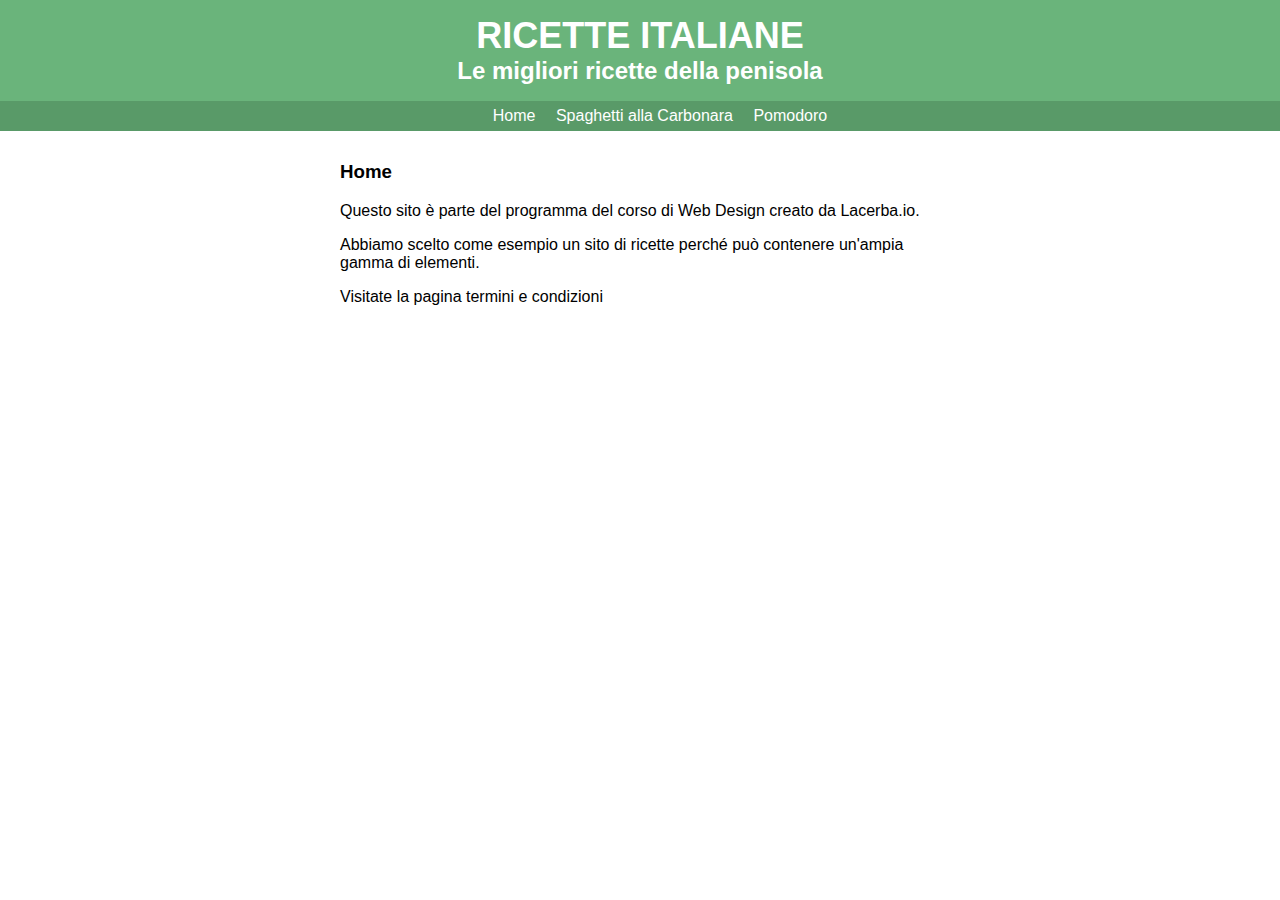
<file: index.html>
<!DOCTYPE html>
<html>
	<head>
		<meta charset="utf-8">
		<title>Ricette Italiane</title>
		<link rel="stylesheet" type="text/css" href="style/main.css">
	</head>
	<body>
	  <div id="header">
	  	<a href="index.html" id="head">
		  <h1>Ricette Italiane</h1>
		  <h2>Le migliori ricette della penisola</h2>
		</a>
		<ul id="nav">
			<li><a href="index.html">Home</a></li>
			<li><a href="carbonara.html">Spaghetti alla Carbonara</a></li>
			<li><a href="pomodoro.html">Pomodoro</a></li>
		</ul>
	  </div>
	  <div id="content">
		<h3>Home</h3>
		<p>Questo sito è parte del programma del corso di Web Design creato da Lacerba.io.</p>
		<p>Abbiamo scelto come esempio un sito di ricette perché può contenere un'ampia
		gamma di elementi.</p>

		<p>Visitate la pagina <a href="term.html">termini e condizioni</a></p>

	  </div>
	</body>
</html>
</file>
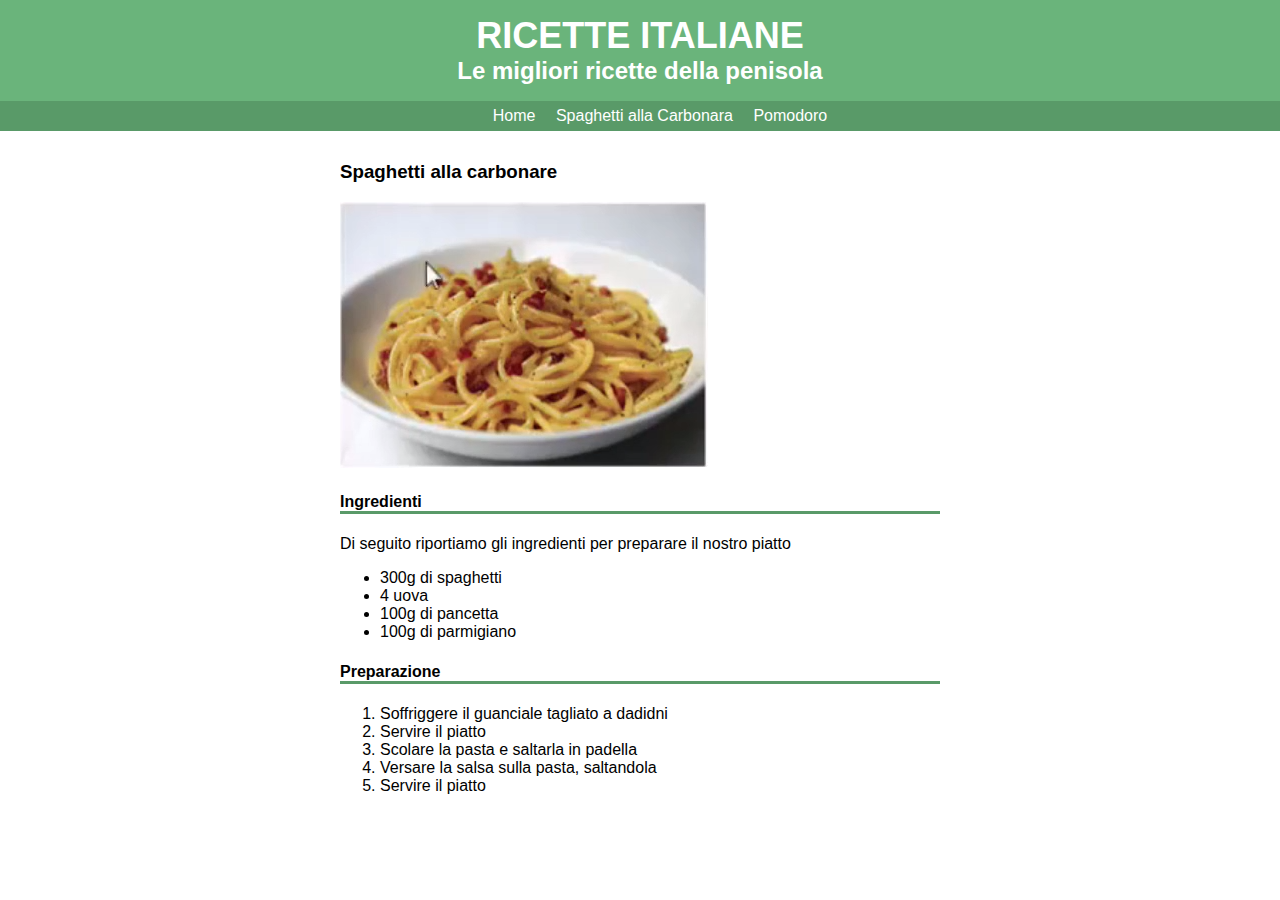
<file: carbonara.html>
<!DOCTYPE html>
<html>
	<head>
		<meta charset="utf-8">
		<title>Ricette Italiane</title>
		<link rel="stylesheet" type="text/css" href="style/main.css">
	</head>
	<body>
	  <div id="header">
	  	<a href="index.html" id="head">
		  <h1>Ricette Italiane</h1>
		  <h2>Le migliori ricette della penisola</h2>
		</a>
		<ul id="nav">
			<li><a href="index.html">Home</a></li>
			<li><a href="carbonara.html">Spaghetti alla Carbonara</a></li>
			<li><a href="pomodoro.html">Pomodoro</a></li>
		</ul>
	  </div>
	  <div id="content">
		<h3>Spaghetti alla carbonare</h3>
		<img src="immagini/carbonara.png" alt="Spaghetti alla carbonara"> 
		<h4>Ingredienti</h4>

		<p>Di seguito riportiamo gli ingredienti per preparare
		il nostro piatto</p>
		<ul>
			<li>300g di spaghetti</li>
			<li>4 uova</li>
			<li>100g di pancetta</li>
			<li>100g di parmigiano</li>
		</ul>
		<h4>Preparazione</h4>
		<ol>
			<li>Soffriggere il guanciale tagliato a dadidni</li>
			<li>Servire il piatto</li>
			<li>Scolare la pasta e saltarla in padella</li>
			<li>Versare la salsa sulla pasta, saltandola</li>
			<li>Servire il piatto</li>
		</ol>
	  </div>
	</body>
</html>
</file>
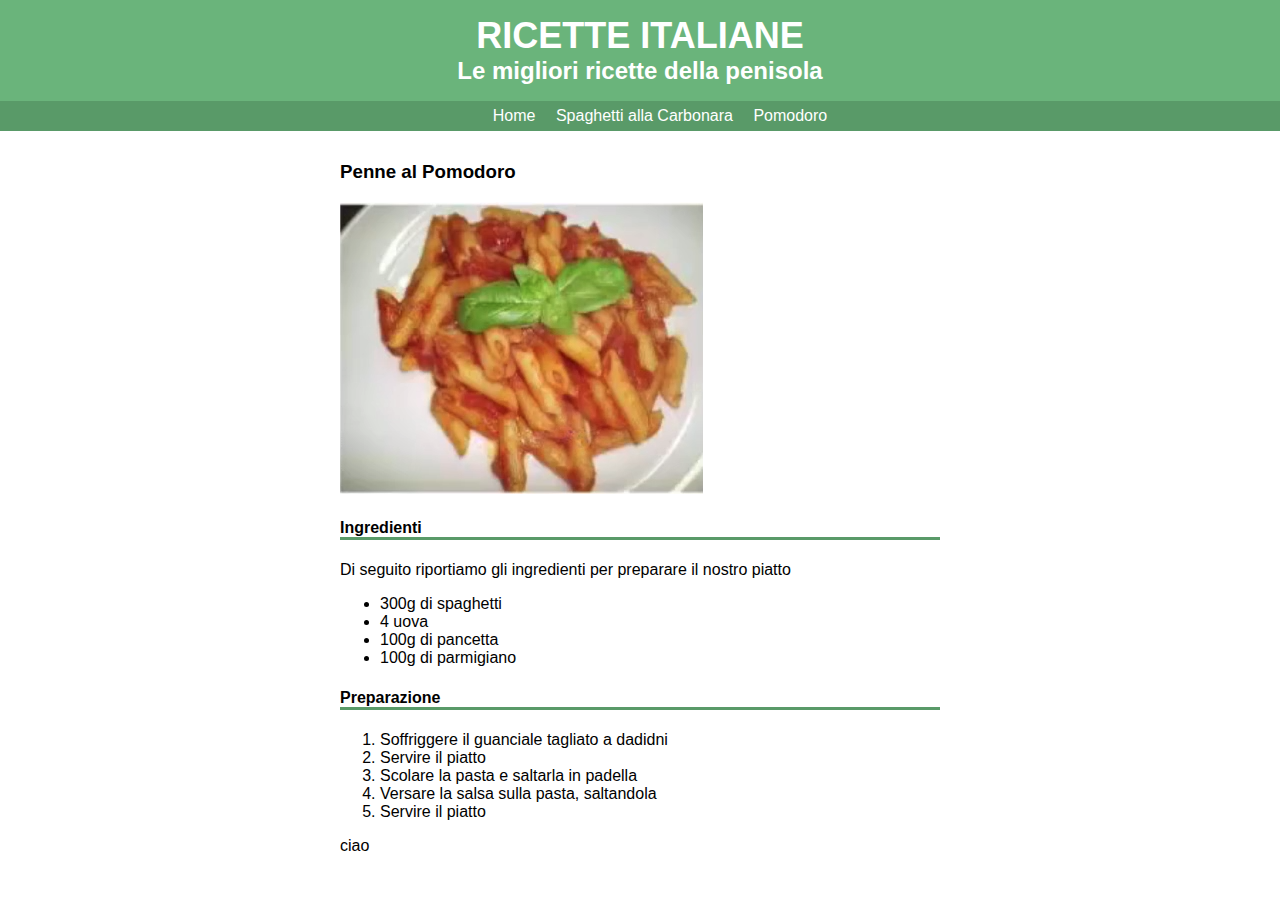
<file: pomodoro.html>
<!DOCTYPE html>
<html>
	<head>
		<meta charset="utf-8">
		<title>Ricette Italiane</title>
		<link rel="stylesheet" type="text/css" href="style/main.css">
	</head>
	<body>
	  <div id="header">
	  	<a href="index.html" id="head">
		  <h1>Ricette Italiane</h1>
		  <h2>Le migliori ricette della penisola</h2>
		</a>
		<ul id="nav">
			<li><a href="index.html">Home</a></li>
			<li><a href="carbonara.html">Spaghetti alla Carbonara</a></li>
			<li><a href="pomodoro.html">Pomodoro</a></li>
		</ul>
	  </div>
	  <div id="content">
		<h3>Penne al Pomodoro</h3>
		<img src="immagini/pomodoro.png" alt="Penne al pomodoro">
		<h4>Ingredienti</h4>

		<p>Di seguito riportiamo gli ingredienti per preparare
		il nostro piatto</p>
		<ul>
			<li>300g di spaghetti</li>
			<li>4 uova</li>
			<li>100g di pancetta</li>
			<li>100g di parmigiano</li>
		</ul>
		<h4>Preparazione</h4>
		<ol>
			<li>Soffriggere il guanciale tagliato a dadidni</li>
			<li>Servire il piatto</li>
			<li>Scolare la pasta e saltarla in padella</li>
			<li>Versare la salsa sulla pasta, saltandola</li>
			<li>Servire il piatto</li>
		</ol>

		<a href="#">ciao</a>

	  </div>
	</body>
</html>
</file>
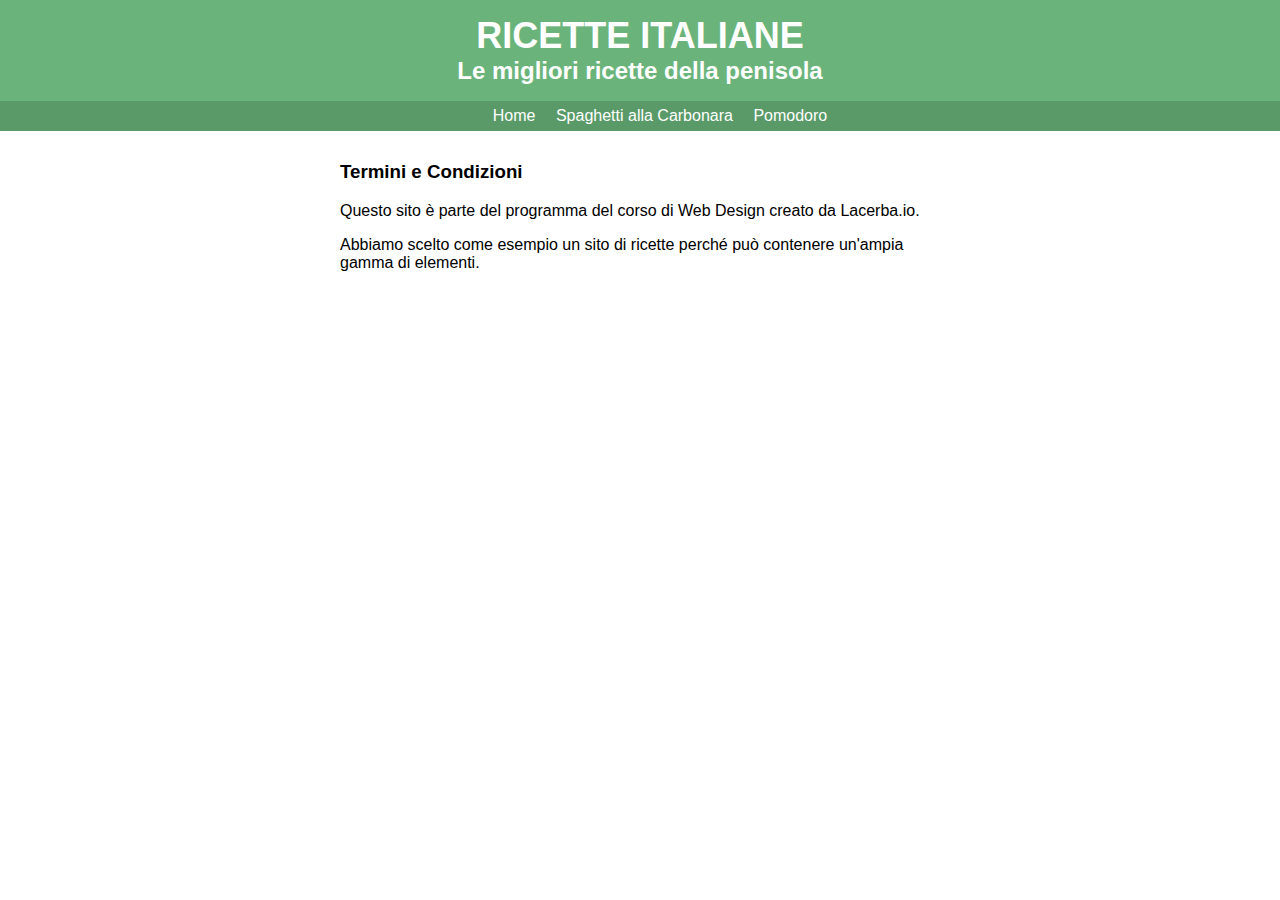
<file: term.html>
<!DOCTYPE html>
<html>
	<head>
		<meta charset="utf-8">
		<title>Ricette Italiane</title>
		<link rel="stylesheet" type="text/css" href="style/main.css">
	</head>
	<body>
		<div id="header">
	  	<a href="index.html" id="head">
		  <h1>Ricette Italiane</h1>
		  <h2>Le migliori ricette della penisola</h2>
		</a>
		<ul id="nav">
			<li><a href="index.html">Home</a></li>
			<li><a href="carbonara.html">Spaghetti alla Carbonara</a></li>
			<li><a href="pomodoro.html">Pomodoro</a></li>
		</ul>
	  </div>
	  <div id="content">
		<h3>Termini e Condizioni</h3>
		<p>Questo sito è parte del programma del corso di Web Design creato da Lacerba.io.</p>
		<p>Abbiamo scelto come esempio un sito di ricette perché può contenere un'ampia
		gamma di elementi.</p>
	  </div>
	</body>
</html>
</file>
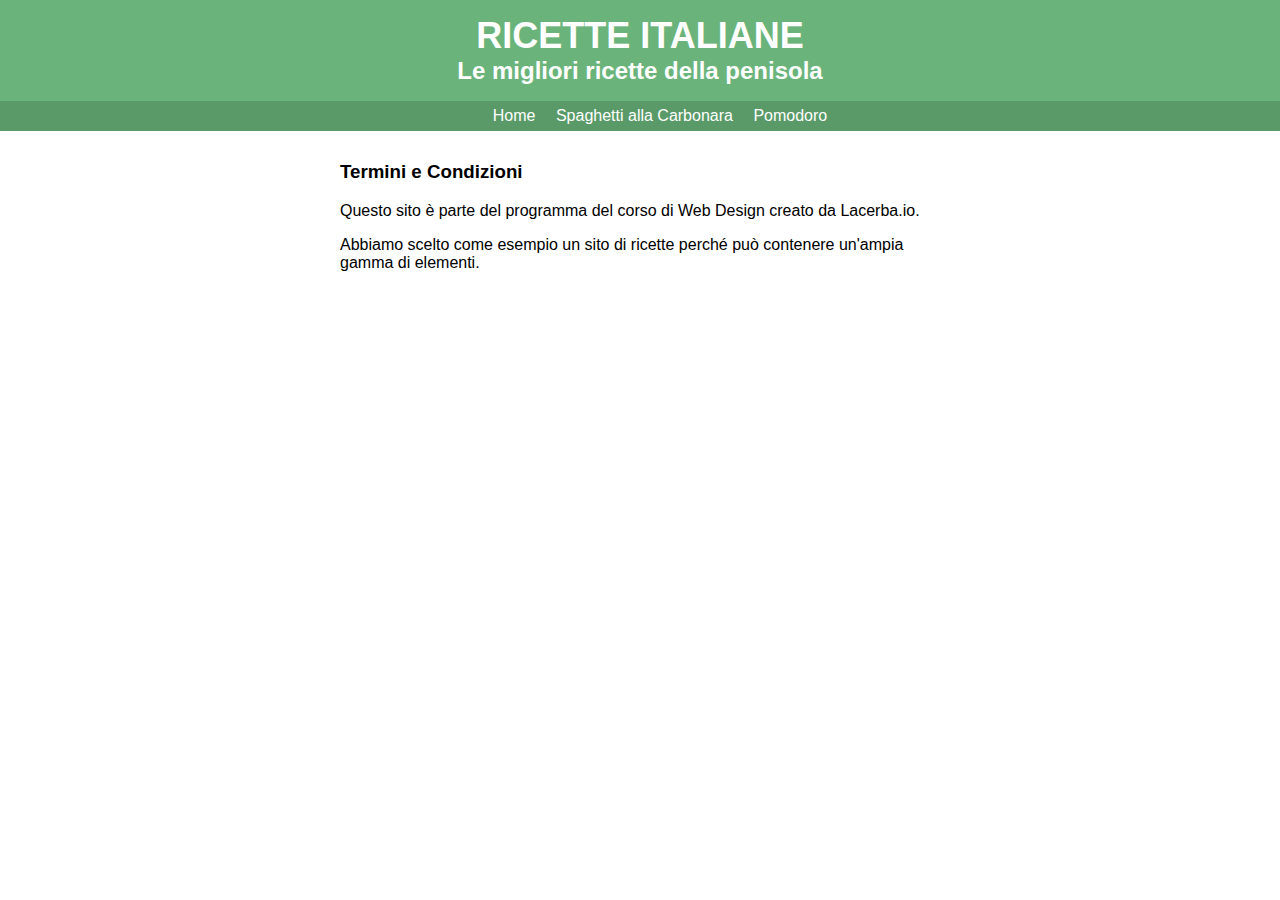
<file: term2.html>
<!DOCTYPE html>
<html>
	<head>
		<meta charset="utf-8">
		<title>Ricette Italiane</title>
		<link rel="stylesheet" type="text/css" href="style/main.css">
	</head>
	<body>
	  <div id="header">
	  	<a href="index.html" id="head">
		  <h1>Ricette Italiane</h1>
		  <h2>Le migliori ricette della penisola</h2>
		</a>
		<ul id="nav">
			<li><a href="index.html">Home</a></li>
			<li><a href="carbonara.html">Spaghetti alla Carbonara</a></li>
			<li><a href="pomodoro.html">Pomodoro</a></li>
		</ul>
	  </div>
	  <div id="content">
		<h3>Termini e Condizioni</h3>
		<p>Questo sito è parte del programma del corso di Web Design creato da Lacerba.io.</p>
		<p>Abbiamo scelto come esempio un sito di ricette perché può contenere un'ampia
		gamma di elementi.</p>
	  </div>
	</body>
</html>
</file>
<file: style/main.css>
/*********** GENERAL *************/

body {
	font-family: Corbel, Arial, sans-serif;
	margin: 0;
}


a {
	color: #000000;
	text-decoration: none;
}

/************** HEADER **************/

#header {
	background-color: #6ab47b;
}

h1 {
	font-size: 36px;
	margin: 0;
	text-align: center;
	padding: 15px 0 0 0;
	color: #ffffff;
	text-transform: uppercase;
}

h2 {
	text-align: center;
	margin: 0;
	color: #ffffff;
}

#nav {
	background-color: #599a68;
	text-align: center;
	list-style-type: none;
}

#nav li {
	display: inline-block;
	padding: 6px 8px 6px 8px;

}

#nav li a {
	color: #ffffff;
}

#nav li:hover {
	background-color: #6ab47b;
}

/************** CONTENT *************/

#content {
	width: 600px;
	margin: 30px auto;
}

#content h4 {
	border-bottom: #599a68 solid 3px;	
}
</file>
